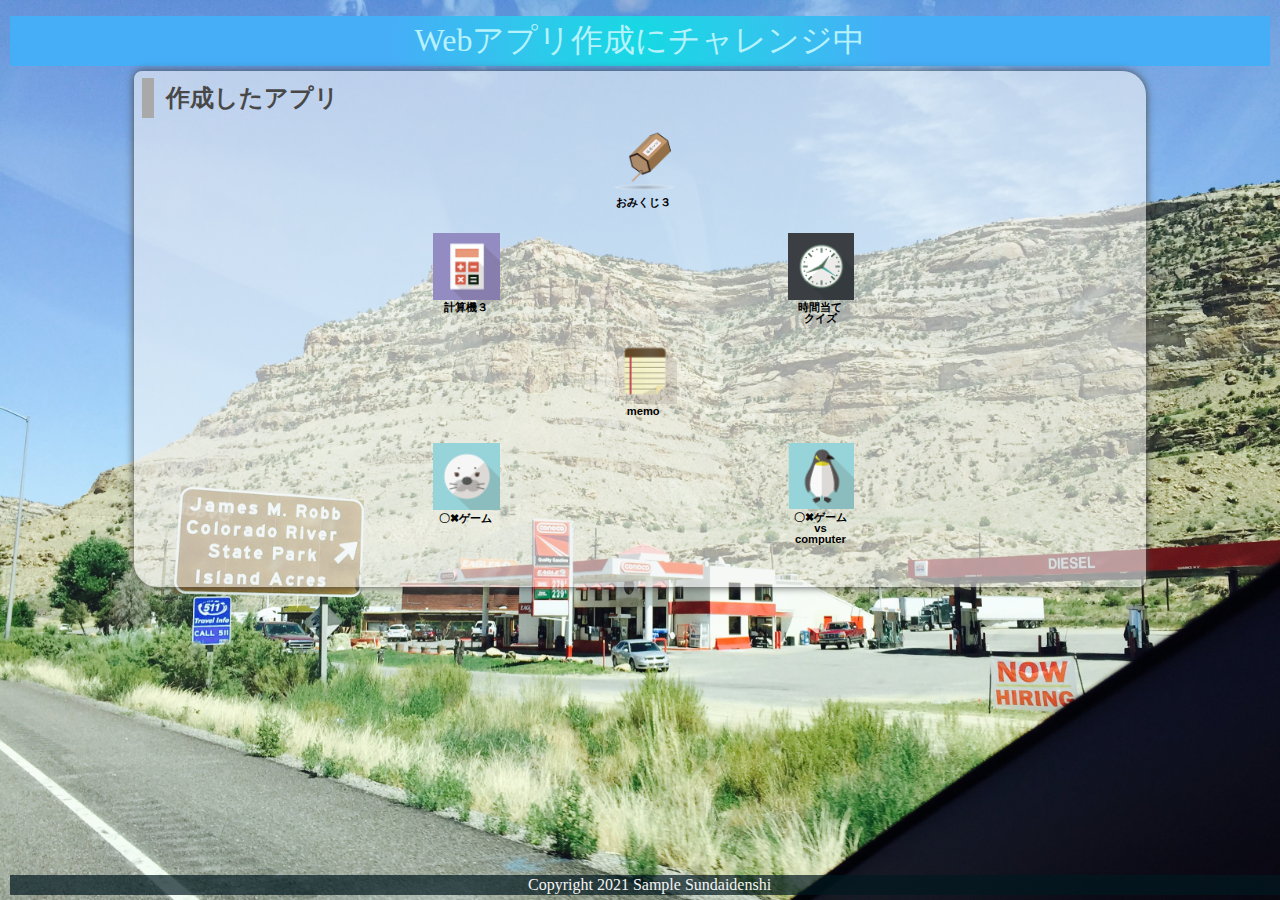
<file: index.html>
<!DOCTYPE html>
<html lang="ja">
  <head>
    <meta charset="UTF-8">
    <meta name="viewport" content="width=device-width, initial-scale=1.0">
    <title>Webアプリ</title>
    <meta name="description" content="先生のサンプル（ゲーム）">

    <link rel="icon" href="favicon.ico">
    <link rel="stylesheet" href="css/index.css">
  </head>

  <body>
    <!-- 見出し（みだし） -->
    <header class = "header">
      <h1>Webアプリ作成にチャレンジ中</h1>
    </header>
    
    <!-- 作成したアプリ -->
    <section class="container01">
      <h2>作成したアプリ</h2>
      <div class = "game">

        <div class="container01-01">
          <div class="item01">
            <a href="01_omikuji3/omikuji.html" title="テキストも画像です。"><img src="img/omikuji3.png" alt="おみくじ３"><br>おみくじ３</a>
          </div>
        </div>
        <div class="container01-02">        
          <div class="item01">
            <a href="03_calcuator(button)/calculator_button.html" title="=全部ボタンの計算機です。"><img src="img/calc3.jpg" alt="計算機３"><br>計算機３</a>
          </div>
                    
          <div class="item01">
            <a href="Time Guessing Quiz0831/timeguess.html" title="=時間当てクイズです"><img src="img/clock.png" alt="クイズ">時間当て<br>クイズ</a>
          </div>
        </div>
        
        <div class="container01-03">
          <div class="item01">
            <a href="04_memo/memo.html" title="メモアプリです。"><img src="img/memo.png" alt="memo"><br>memo</a>
          </div>
        </div>
        
        <div class="container01-04">
          <div class="item02">
            <a href="05_tic tac toe/tic_tac_toe_fix.html" title="2人でやるゲームです。"><img src="img/azarashi.png" alt="〇✖ゲーム"><br>〇✖ゲーム</a>
          </div>
          
          <div class="item02">
            <a href="06_tic tac toe vs Computer/tic_tac_toe_vs computer.html" title="vs computerです。"><img src="img/penguin.png" alt="〇✖ゲームvs computer"><br>〇✖ゲームvs computer</a>
          </div>
        </div>

      </div>
      <div class="filler01"></div>
    </section>
    
    <!-- フッター -->
    <footer>
      <p>Copyright 2021 Sample Sundaidenshi</p>
    </footer>

  </body>
</html>
</file>
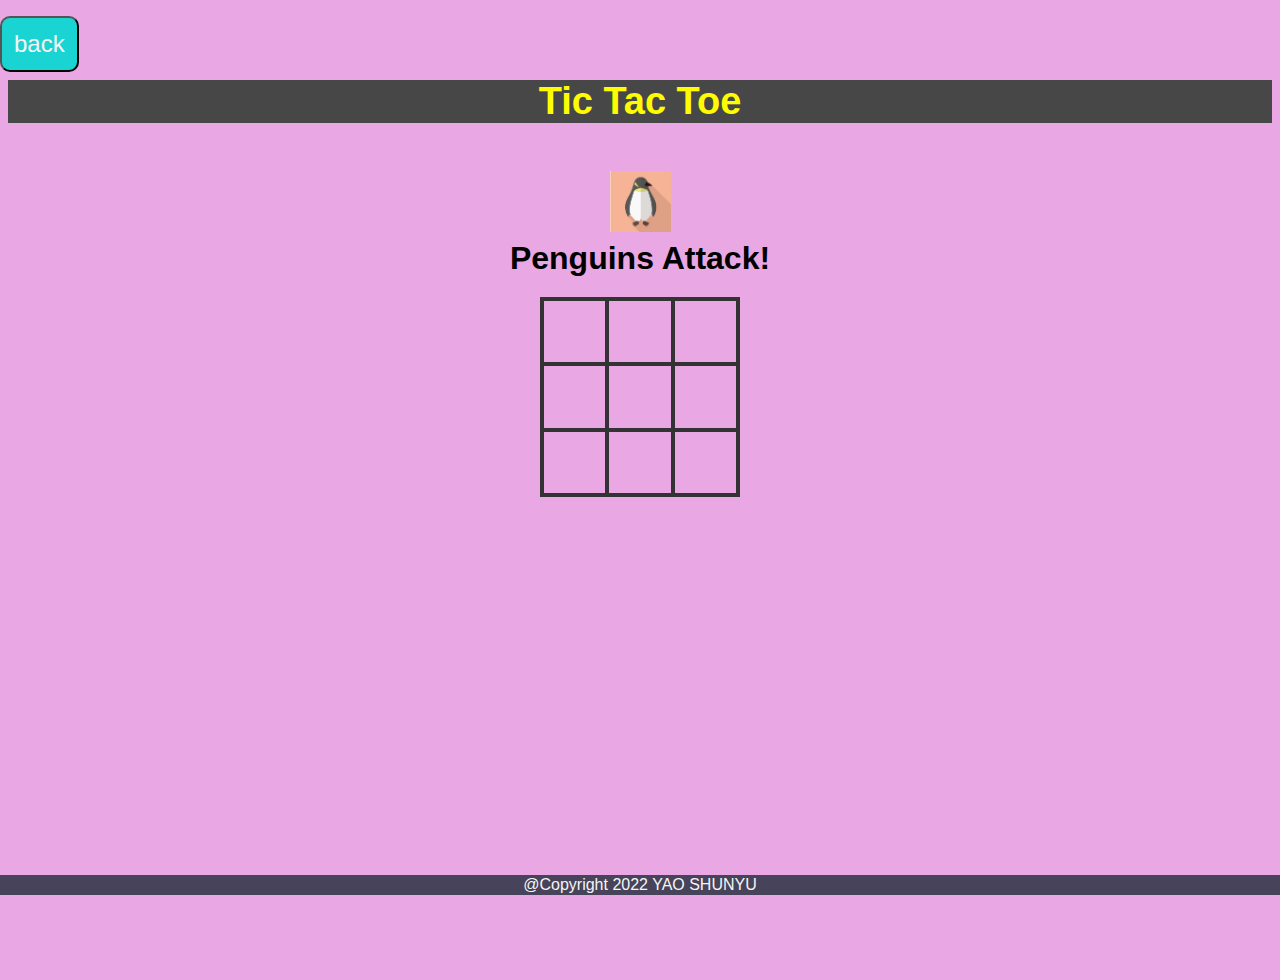
<file: 05_tic tac toe/05_tic_tac_toe.html>
<!DOCTYPE html>
<html lang="ja">
    <head>
        <meta charset="UTF-8">
        <meta name="viewport" content="width=device-width,initial-scale=1.0">
        <title>Tic Tac Toe</title>

        <link rel="icon" href="tic_tac_toe.ico">
        <link rel="stylesheet" href="css/animate.css">
        <link rel="stylesheet" href="css/tic_tac_toe.css">
    </head>

    <body>
        <div class="back">
            <button id="btn99" class="btn" type="button" onclick="history.back()">back</button>
        </div>

        <div class="wrapper">
            <header>Tic Tac Toe</header>

            <div class="game-container">
                <div class="message-container">
                    <div id="msgtext"></div>
            </div>

            <div class="squares-container">
                <div class="squares-box">
                <div class="square" id="a_1"></div>
                <div class="square" id="a_2"></div>
                <div class="square" id="a_3"></div>
                <div class="square" id="b_1"></div>
                <div class="square" id="b_2"></div>
                <div class="square" id="b_3"></div>
                <div class="square" id="c_1"></div>
                <div class="square" id="c_2"></div>
                <div class="square" id="c_3"></div>
                </div>
            </div>

            <div class="btn-container">
                <div class="js-hidden" id="newgame-btn">
                    <button id="btn90" class="btn" type="button">New Game</button>
                </div>
            </div>
        </div>
    </div>

    <!--フッター-->
    <footer>
        <p>@Copyright 2022 YAO SHUNYU</p>
    </footer>

    <!--jQuery-->
    <script src = "https://ajax.googleapis.com/ajax/libs/jquery/1.12.0/jquery.min.js"></script>
    <script src="js/snowfall.jquery.min.js"></script>
    <script src="js/tic_tac_toe.js"></script>

    </body>
</html>
</file>
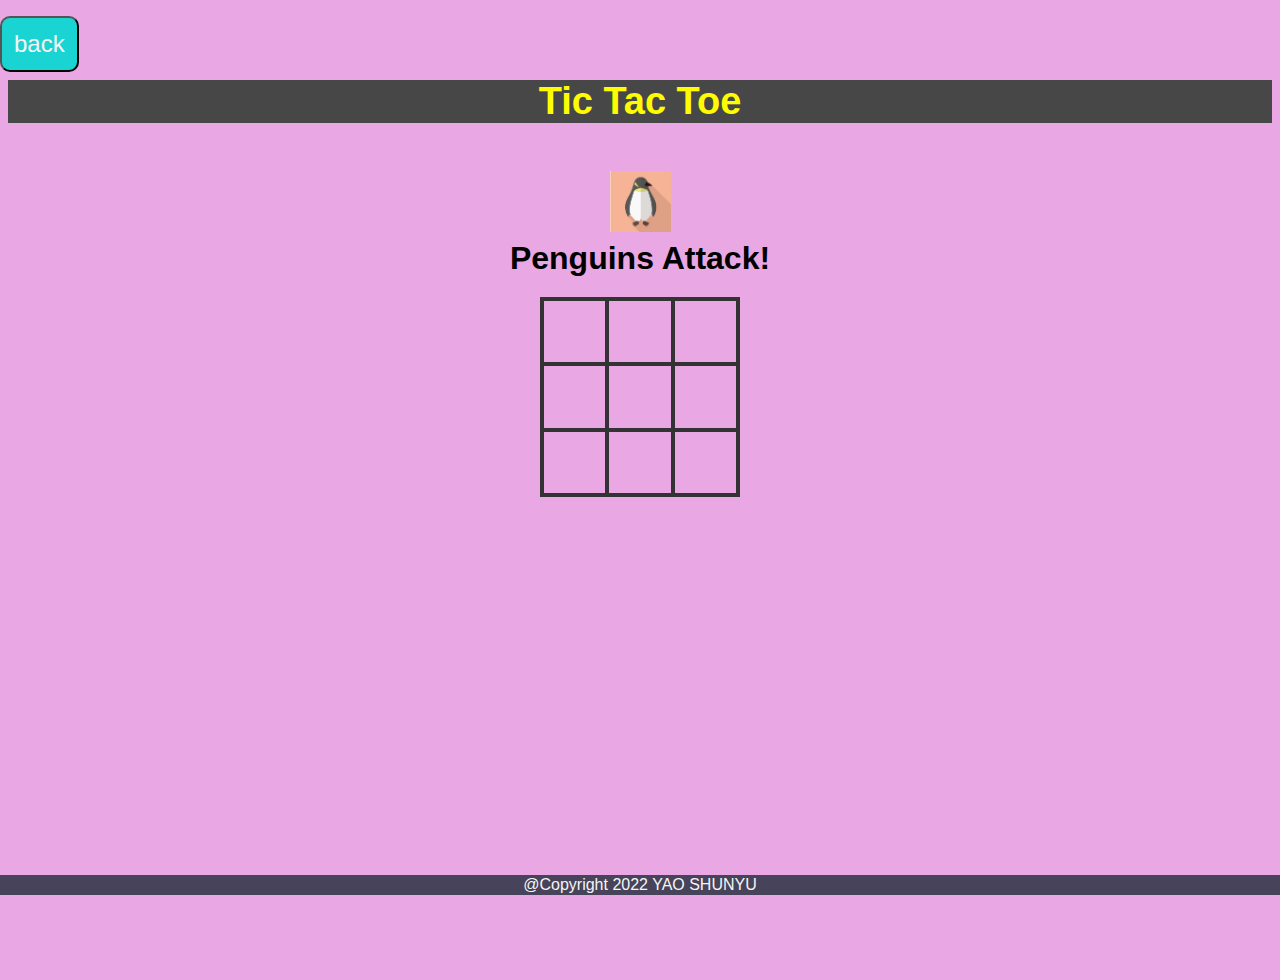
<file: 05_tic tac toe/tic_tac_toe_fix.html>
<!DOCTYPE html>
<html lang="ja">
    <head>
        <meta charset="UTF-8">
        <meta name="viewport" content="width=device-width,initial-scale=1.0">
        <title>Tic Tac Toe</title>

        <link rel="icon" href="tic_tac_toe.ico">
        <link rel="stylesheet" href="css/animate.css">
        <link rel="stylesheet" href="css/tic_tac_toe.css">
    </head>

    <body>
        <div class="back">
            <button id="btn99" class="btn" type="button" onclick="history.back()">back</button>
        </div>

        <div class="wrapper">
            <header>Tic Tac Toe</header>

            <div class="game-container">
                <div class="message-container">
                    <div id="msgtext"></div>
            </div>

            <div class="squares-container">
                <div class="squares-box">
                <div class="square" id="a_1"></div>
                <div class="square" id="a_2"></div>
                <div class="square" id="a_3"></div>
                <div class="square" id="b_1"></div>
                <div class="square" id="b_2"></div>
                <div class="square" id="b_3"></div>
                <div class="square" id="c_1"></div>
                <div class="square" id="c_2"></div>
                <div class="square" id="c_3"></div>
                </div>
            </div>

            <div class="btn-container">
                <div class="js-hidden" id="newgame-btn">
                    <button id="btn90" class="btn" type="button">New Game</button>
                </div>
            </div>
        </div>
    </div>

    <!--フッター-->
    <footer>
        <p>@Copyright 2022 YAO SHUNYU</p>
    </footer>

    <!--jQuery-->
    <script src = "https://ajax.googleapis.com/ajax/libs/jquery/1.12.0/jquery.min.js"></script>
    <script src="js/snowfall.jquery.min.js"></script>
    <script src="js/tic_tac_toe.js"></script>

    </body>
</html>
</file>
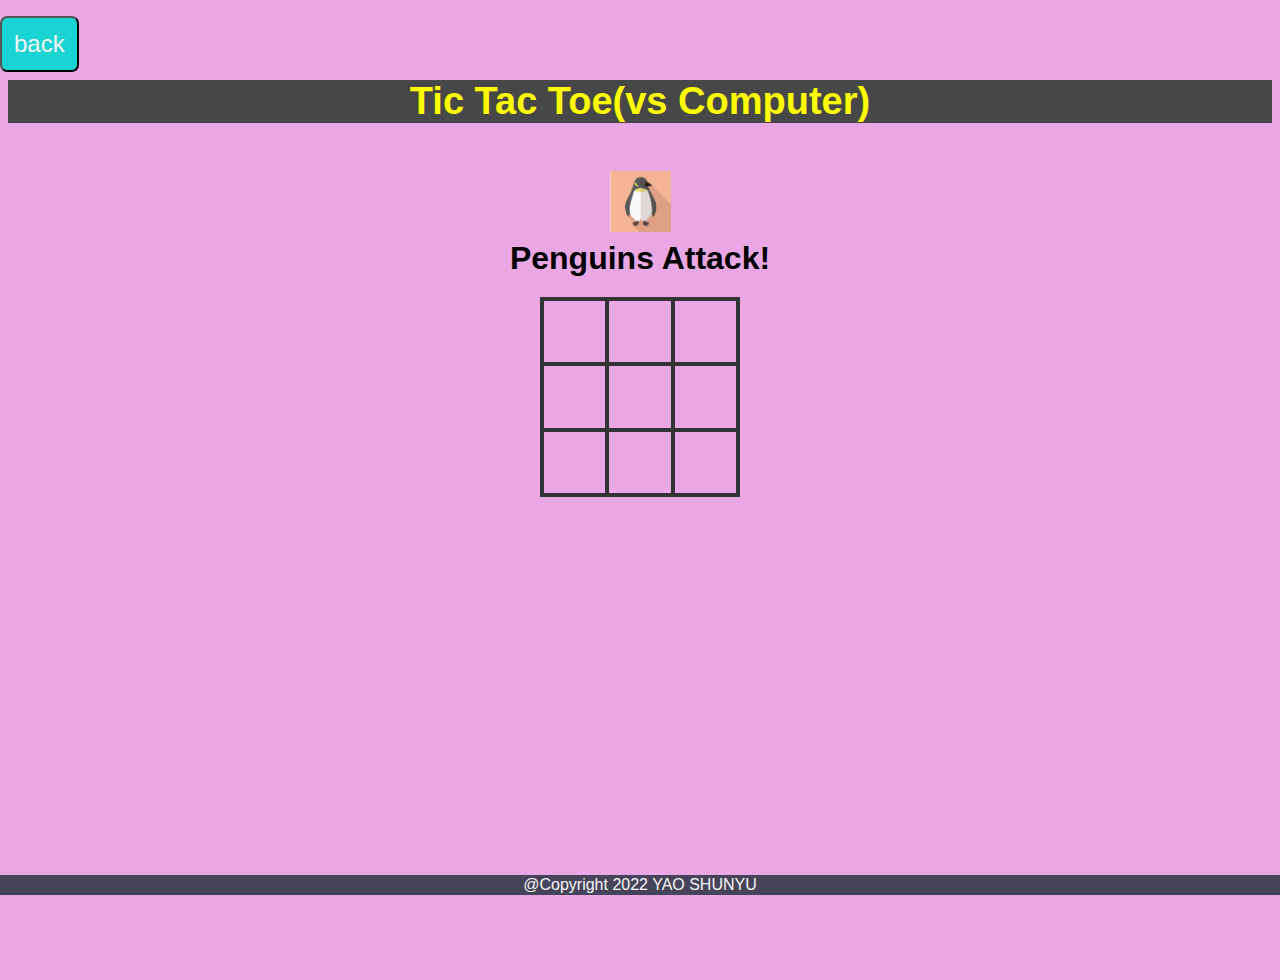
<file: 06_tic tac toe vs Computer/05_tic_tac_toe.html>
<!DOCTYPE html>
<html lang="ja">
    <head>
        <meta charset="UTF-8">
        <meta name="viewport" content="width=device-width,initial-scale=1.0">
        <title>Tic Tac Toe</title>

        <link rel="icon" href="tic_tac_toe.ico">
        <link rel="stylesheet" href="css/animate.css">
        <link rel="stylesheet" href="css/tic_tac_toe.css">
    </head>

    <body>
        <div class="back">
            <button id="btn99" class="btn" type="button" onclick="history.back()">back</button>
        </div>

        <div class="wrapper">
            <header>Tic Tac Toe(vs Computer)</header>

            <div class="game-container">
                <div class="message-container">
                    <div id="msgtext"></div>
            </div>

            <div class="squares-container">
                <div class="squares-box" id="squaresBox">
                <div class="square" id="a_1"></div>
                <div class="square" id="a_2"></div>
                <div class="square" id="a_3"></div>
                <div class="square" id="b_1"></div>
                <div class="square" id="b_2"></div>
                <div class="square" id="b_3"></div>
                <div class="square" id="c_1"></div>
                <div class="square" id="c_2"></div>
                <div class="square" id="c_3"></div>
                </div>
            </div>

            <div class="btn-container">
                <div class="js-hidden" id="newgame-btn">
                    <button id="btn90" class="btn" type="button">New Game</button>
                </div>
            </div>
        </div>
    </div>

    <!--フッター-->
    <footer>
        <p>@Copyright 2022 YAO SHUNYU</p>
    </footer>

    <!--jQuery-->
    <script src = "https://ajax.googleapis.com/ajax/libs/jquery/1.12.0/jquery.min.js"></script>
    <script src="js/snowfall.jquery.min.js"></script>
    <script src="js/tic_tac_toe.js"></script>

    </body>
</html>
</file>
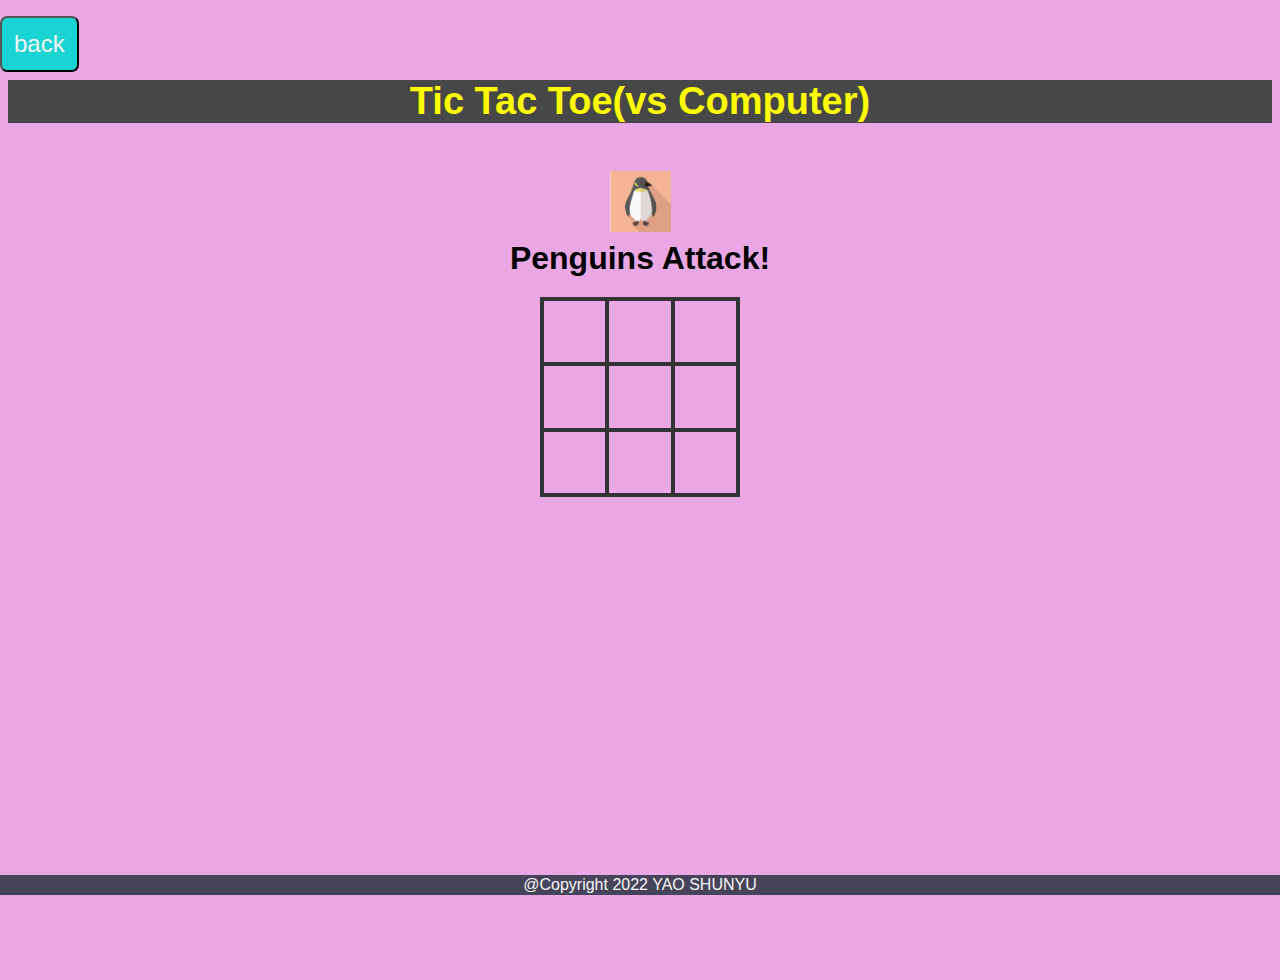
<file: 06_tic tac toe vs Computer/tic_tac_toe_vs computer.html>
<!DOCTYPE html>
<html lang="ja">
    <head>
        <meta charset="UTF-8">
        <meta name="viewport" content="width=device-width,initial-scale=1.0">
        <title>Tic Tac Toe</title>

        <link rel="icon" href="tic_tac_toe.ico">
        <link rel="stylesheet" href="css/animate.css">
        <link rel="stylesheet" href="css/tic_tac_toe.css">
    </head>

    <body>
        <div class="back">
            <button id="btn99" class="btn" type="button" onclick="history.back()">back</button>
        </div>

        <div class="wrapper">
            <header>Tic Tac Toe(vs Computer)</header>

            <div class="game-container">
                <div class="message-container">
                    <div id="msgtext"></div>
            </div>

            <div class="squares-container">
                <div class="squares-box" id="squaresBox">
                <div class="square" id="a_1"></div>
                <div class="square" id="a_2"></div>
                <div class="square" id="a_3"></div>
                <div class="square" id="b_1"></div>
                <div class="square" id="b_2"></div>
                <div class="square" id="b_3"></div>
                <div class="square" id="c_1"></div>
                <div class="square" id="c_2"></div>
                <div class="square" id="c_3"></div>
                </div>
            </div>

            <div class="btn-container">
                <div class="js-hidden" id="newgame-btn">
                    <button id="btn90" class="btn" type="button">New Game</button>
                </div>
            </div>
        </div>
    </div>

    <!--フッター-->
    <footer>
        <p>@Copyright 2022 YAO SHUNYU</p>
    </footer>

    <!--jQuery-->
    <script src = "https://ajax.googleapis.com/ajax/libs/jquery/1.12.0/jquery.min.js"></script>
    <script src="js/snowfall.jquery.min.js"></script>
    <script src="js/tic_tac_toe.js"></script>

    </body>
</html>
</file>
<file: css/index.css>
@charset "utf-8";

html {
    /* ブラウザのデフォルトが16px                        */
    /* デフォルトの16pxの代わりに1emが10pxになるように調整 */
    font-size: 62.5%;
}

/* 「*」はユニバーサルセレクタ（すべての要素を対象にするセレクタ）でbox-sizing: border-box;を指定 */
/* この指定（してい）はborderとpaddingをボックスサイズ（widthとheight）の中に含めて算出するので、スタイリングがしやすい*/
*, *::before, *::after {
    box-sizing: border-box;
}

body{
    line-height: 1.5;
        /* https://developer.mozilla.org/ja/docs/Web/CSS/line-height */
    color: rgb(73, 72, 72);
    font-size: 1.6rem; /* 16px */
    font-family: "Helvetica Neue",
    Arial,
    "Hiragino Kaku Gothic ProN",
    "Hiragino Sans",
    Meiryo,
    sans-serif;
    text-align: center;
        /* https://developer.mozilla.org/ja/docs/Web/CSS/text-align */
    /* 背景（はいけい）をうすくしたいとき */
    /* background-color:rgba(255, 255, 255, 0.6); */
        /* https://developer.mozilla.org/ja/docs/Web/CSS/background-color */

    /* background-blend-mode: soft-light; */
        /* https://developer.mozilla.org/ja/docs/Web/CSS/background-blend-mode */

    background-image: url(../img/topimg2.JPG);
        /* https://developer.mozilla.org/ja/docs/Web/CSS/background-image */
    background-size: cover;
        /* https://developer.mozilla.org/ja/docs/Web/CSS/background-size */
        /* https://developer.mozilla.org/ja/docs/Web/CSS/background */
    overflow: hidden;
}

header, footer, h1, h2, h3, p, div, .container01, .filler01 {
    margin: 0.2em 0em 0em 0em;
        /* https://developer.mozilla.org/ja/docs/Web/CSS/margin */
    padding: 0.1em;
        /* https://developer.mozilla.org/ja/docs/Web/CSS/padding */
}

/*****************************/
/* 見出し（みだし）           */
/*****************************/
h1 {
    font: 2em Rajdhani, "Noto Sans JP";
    color: rgb(181, 242, 252);
    background-image: radial-gradient(circle 248px at center, #16d9e3 0%, #30c7ec 47%, #46aef7 100%);
}

h2{
    padding-left: 0.5em;
    border-left: solid 0.5em darkgray;
    text-align: left;
}

/*****************************/
/* ページ                    */
/*****************************/
.wrapper {
    position: relative;/*相対位置*/
    max-width: 100vw;  /*すべての要素をbox-sizing:border-boxとしているので全て含めてmin-width:100vwに*/
    min-height: 100vh; /*すべての要素をbox-sizing:border-boxとしているので全て含めてmin-height:100vhに*/
    margin: 0;
    padding: 0;
    padding-bottom: 23px;/*footer+paddingの高さ*/
    text-align: center;
}
/*****************************/
/* セクション(section)        */
/*****************************/
.container01 {
    margin-right: auto;
    margin-left: auto;
    padding-left: 0.5em;
    width: 80%;
    border-radius: 0.5em 1.5em;
        /* https://developer.mozilla.org/ja/docs/Web/CSS/border-radius */
    background-color:rgba(245, 245, 245, 0.6);
    box-shadow:0 0 0.5em rgb(73, 72, 72);
        /* https://developer.mozilla.org/ja/docs/Web/CSS/box-shadow */
}
main > p {
    font: 1.2em bold;
}

/*****************************/
/* アンカー(anchor)           */
/*****************************/
a {
    color: black;
    font-weight: 900;
    text-decoration: none;
        /* https://developer.mozilla.org/ja/docs/Web/CSS/text-decoration */
}

/* mouseoverでグレースケール */
a:hover{
    opacity: 0.5;
    filter: grayscale(100%);
}

/*****************************/
/* container  item           */
/*****************************/
.container01-01 , .container01-02, .container01-03 , .container01-04 {
    display: flex;
        /*https://developer.mozilla.org/ja/docs/Web/CSS/CSS_Flexible_Box_Layout*/
    flex-wrap:wrap;
        /*https://developer.mozilla.org/ja/docs/Web/CSS/flex-wrap*/
    justify-content: space-evenly;
        /*https://developer.mozilla.org/ja/docs/Web/CSS/justify-content*/
    font-size: 0.7em;
}

.item01{
    position: relative;
    width: 6em;
    height: 9em;
    margin: 0;
    line-height: 1em;
    overflow: hidden;
}

.item02{
    position: relative;
    width: 6em;
    height: 12em;
    margin: 0;
    line-height: 1em;
    overflow: hidden;
}

.item01 img, .item02 img{
    width: 6em;
    height: auto;
}

.item01 .img_omikuji2{
    width: auto;
    height: 6em;
    overflow: hidden;
}

/*****************************/
/* フッター                   */
/*****************************/
footer> p {
    position: absolute;/*←絶対位置*/
    bottom: 5px; /*下に固定*/
    width: 100%;
    margin: 0px;
    padding: 1px;
    color: whitesmoke;
    font: 1em Rajdhani;
    text-align: center;
    background: rgba(1, 24, 31, 0.7);
}
/*******************************************************/
/* レスポンシブ対応　メディアクエリを使ってCSSを切り替える */
/* https://www.design-memo.com/coding/css-media-queries */
/* mobileのときのスタイル */
/*******************************************************/
@media screen and (max-width: 480px) {
    body{
        background-size: auto 812px;
    }
}
</file>
<file: 05_tic tac toe/css/tic_tac_toe.css>
@charset "tuf-8";

html{
    font-size: 16px;
}

*,*::before,*::after{
    box-sizing: border-box;
}

body{
    margin: 0;
    line-height: normal;
    font-family: "Hevetica Neue",
    Arial,
    "Hiragino Kaku Gothic ProN",
    "Hiragino Sans",
    Meriryo,
    sans-serif;
    background: rgb(233, 168, 227);
    overflow: hidden;
}

p{
    margin: 0;
    padding: 0;
}

/**********************/
/*****ヘッダー*********/
/*********************/
header{
    margin: 8px;
    color: rgb(255, 251, 0);
    font-size: 38px;
    font-weight: bold;
    text-align: center;
    background: rgb(71, 71, 71);
}

/**********************/
/***ゲーム*************/
/*********************/
.wrapper{
    position: relative;
    max-width: 100vw;
    min-height: 100vh;
    margin: 0;
    padding: 0;
    padding-bottom: 23px;
    text-align: center;
}


/*class=game-container*/
.game-container{
    padding: 40px 0;
}
/*class=message-container*/
.message-container{
    margin-bottom: 20px;
    font-size: 2em;
    font-weight: bold;
    overflow: hidden;
}


.js-hidden{
    display: none;
}
/**********************/
/***class=squares-container****/
/*********************/
.squares-container{
    display: flex;
    flex-wrap: wrap;
    margin: 0 auto;
    width: 200px;
}

.squares-box{
    width: 200px;
    height: 200px;
    display: flex;
    flex-wrap: wrap;
    border: solid 2px #333;
}

.square{
    position: relative;
    width: calc(196px / 3);
    height: calc(196px / 3);
    border: solid 2px #333;
}

/*penguins*/
.js-pen-checked::before{
    position: absolute;
    top: 0;
    left: 0;
    width: 61px;
    height: 61px;
    content: '';
    background-image: url(../img/penguins.jpg);
    background-size: contain;
}

/*bear*/
.js-bear-checked::before{
    position: absolute;
    top: 0;
    left: 0;
    width: 61px;
    height: 61px;
    content: '';
    background-image: url(../img/whitebear.jpg);
    background-size: contain;
}

/*protect*/
.js-unclickable{
    pointer-events: none;
}

.js-pen_highLight{
    border: solid 2px red;
}
.js-bear_highLight{
    border: solid 2px blue;
}

/**********************/
/***ボタンのスタイル****/
/*********************/
/*class="btn"*/
.btn{
    margin-top: 8px;
    padding: 12px;
    border-radius: 10px;
    color: whitesmoke;
    font-size: 24px;
    background: rgb(26, 212, 212);
    user-select: none;
    cursor: pointer;
}

/**********************/
/***backボタン****/
/*********************/
/*class="back"*/
.back{
    margin-top: 8px;
    text-align: left;
}

/**********************/
/***New Game****/
/*********************/
/*class=".btn-container"*/
.btn-container{
    padding-top: 40px;
}

/*id="btn90"*/
#btn90:hover{
    background-color: #ffd347;
    transition-duration: 0.4s;
}

/**********************/
/***footer****/
/*********************/
footer>p{
    position: absolute;
    bottom: 5px;
    width: 100%;
    margin: 0px;
    padding: 1px;
    color: whitesmoke;
    text-align: center;
    background: rgba(1, 24, 31,0.7);
}

/**********************/
/***Media****/
/*********************/
/*mobile*/
@media screen and(max-width:480px) {
    .wrapper{
        padding-bottom: 23px;
    }
    .btn-container{
        padding-top: 2px;        
    }

}
</file>
<file: 06_tic tac toe vs Computer/css/tic_tac_toe.css>
@charset "tuf-8";

html{
    font-size: 16px;
}

*,*::before,*::after{
    box-sizing: border-box;
}

body{
    margin: 0;
    line-height: normal;
    font-family: "Hevetica Neue",
    Arial,
    "Hiragino Kaku Gothic ProN",
    "Hiragino Sans",
    Meriryo,
    sans-serif;
    background: rgb(233, 168, 227);
    overflow: hidden;
}

p{
    margin: 0;
    padding: 0;
}

/**********************/
/*****ヘッダー*********/
/*********************/
header{
    margin: 8px;
    color: rgb(255, 251, 0);
    font-size: 38px;
    font-weight: bold;
    text-align: center;
    background: rgb(71, 71, 71);
}

/**********************/
/***ゲーム*************/
/*********************/
.wrapper{
    position: relative;
    max-width: 100vw;
    min-height: 100vh;
    margin: 0;
    padding: 0;
    padding-bottom: 23px;
    text-align: center;
}


/*class=game-container*/
.game-container{
    padding: 40px 0;
}
/*class=message-container*/
.message-container{
    margin-bottom: 20px;
    font-size: 2em;
    font-weight: bold;
    overflow: hidden;
}


.js-hidden{
    display: none;
}
/**********************/
/***class=squares-container****/
/*********************/
.squares-container{
    display: flex;
    flex-wrap: wrap;
    margin: 0 auto;
    width: 200px;
}

.squares-box{
    width: 200px;
    height: 200px;
    display: flex;
    flex-wrap: wrap;
    border: solid 2px #333;
}

.square{
    position: relative;
    width: calc(196px / 3);
    height: calc(196px / 3);
    border: solid 2px #333;
}

/*penguins*/
.js-pen-checked::before{
    position: absolute;
    top: 0;
    left: 0;
    width: 61px;
    height: 61px;
    content: '';
    background-image: url(../img/penguins.jpg);
    background-size: contain;
}

/*bear*/
.js-bear-checked::before{
    position: absolute;
    top: 0;
    left: 0;
    width: 61px;
    height: 61px;
    content: '';
    background-image: url(../img/whitebear.jpg);
    background-size: contain;
}

/*non-protect*/
.js-unclickable{
    content: '';
}

/*protect*/
.js-unclickable{
    pointer-events: none;
}

.js-pen_highLight{
    border: solid 2px red;
}
.js-bear_highLight{
    border: solid 2px blue;
}

/**********************/
/***ボタンのスタイル****/
/*********************/
/*class="btn"*/
.btn{
    margin-top: 8px;
    padding: 12px;
    border-radius: 10px;
    color: whitesmoke;
    font-size: 24px;
    background: rgb(26, 212, 212);
    user-select: none;
    cursor: pointer;
}

/**********************/
/***backボタン****/
/*********************/
/*class="back"*/
.back{
    margin-top: 8px;
    text-align: left;
}
#btn99{
    padding: 0.5em;
    border-radius: 0.3em;
    color: whitesmoke;
    font-size: 1.5em;
    background: rgb(26, 212, 212);
    cursor: pointer;
}

/**********************/
/***New Game****/
/*********************/
/*class=".btn-container"*/
.btn-container{
    padding-top: 40px;
}

/*id="btn90"*/
#btn90:hover{
    background-color: #ffd347;
    transition-duration: 0.4s;
}

/**********************/
/***footer****/
/*********************/
footer>p{
    position: absolute;
    bottom: 5px;
    width: 100%;
    margin: 0px;
    padding: 1px;
    color: whitesmoke;
    text-align: center;
    background: rgba(1, 24, 31,0.7);
}

/**********************/
/***Media****/
/*********************/
/*mobile*/
@media screen and(max-width:480px) {
    .wrapper{
        padding-bottom: 23px;
    }
    .btn-container{
        padding-top: 2px;        
    }
    header{
        font-size: 24px;
    }
    #msgtext{
        font-size: 20px;
    }

}
</file>
